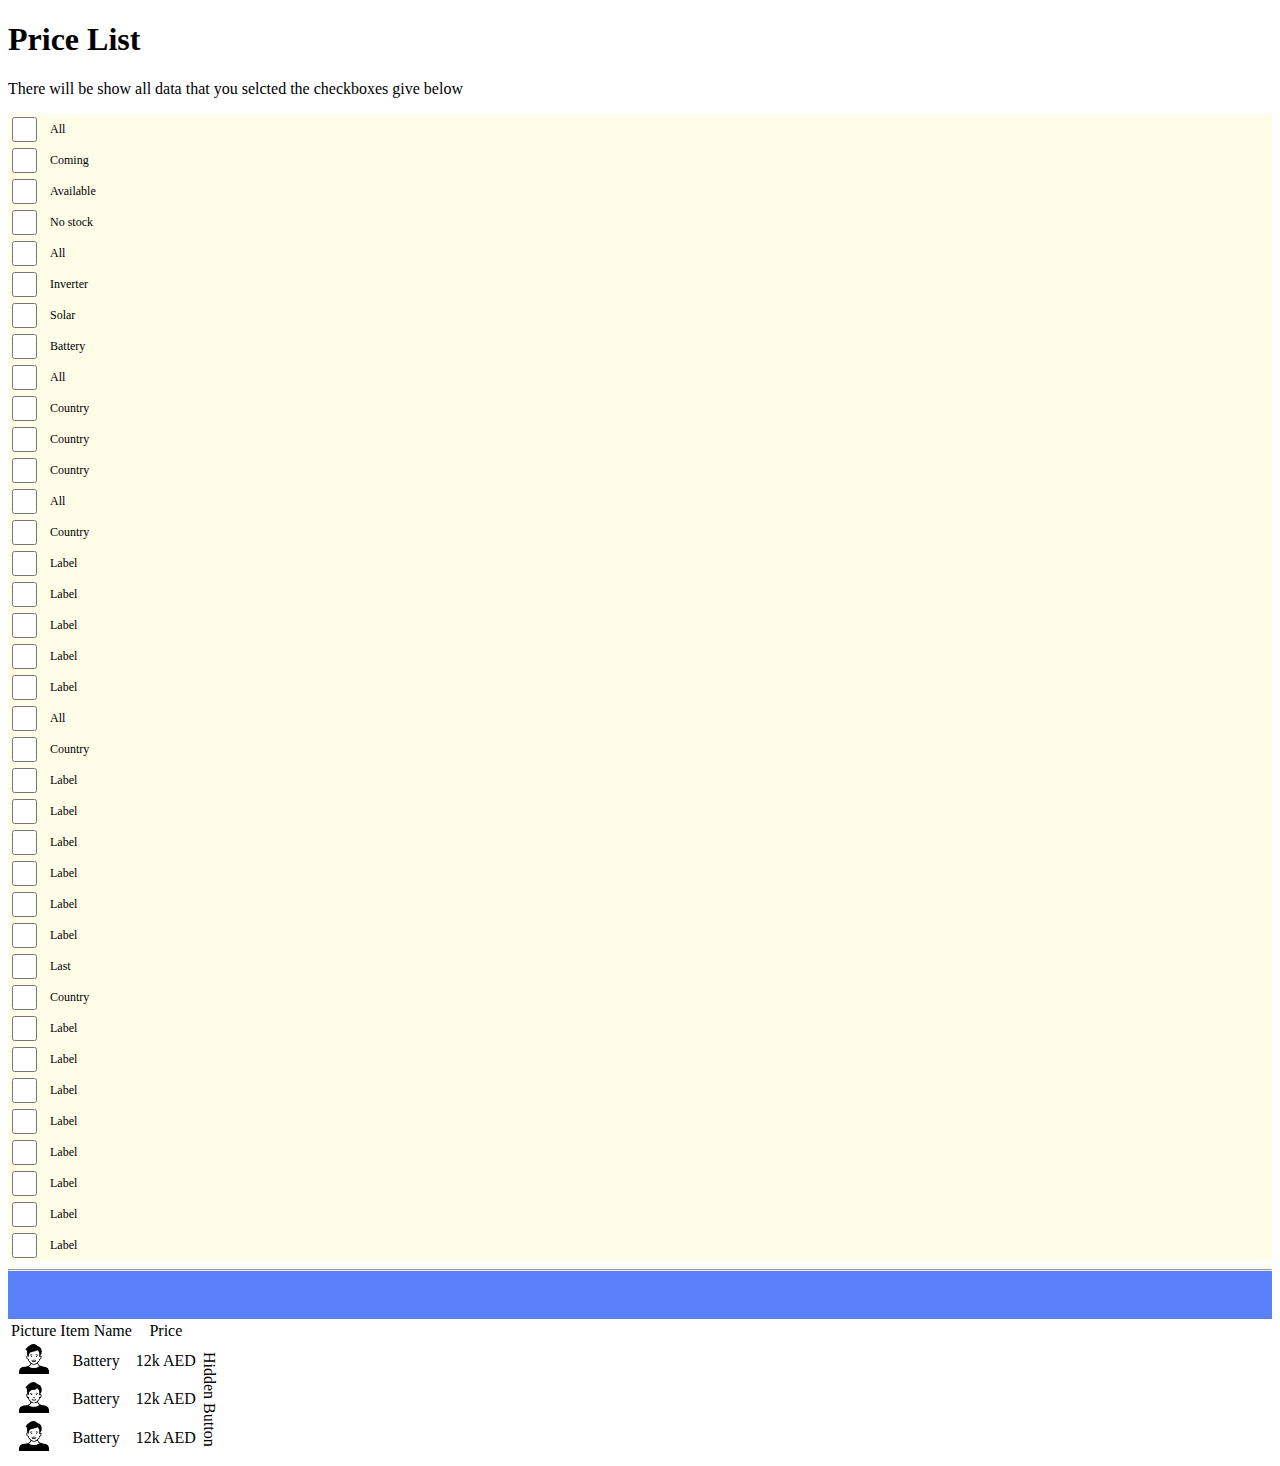
<file: Application/pricelist.html>
<!DOCTYPE html>
<html lang="en">
  <head>
    <meta charset="UTF-8">
    <meta name="viewport" content="width=device-width, initial-scale=1.0">
    <meta http-equiv="X-UA-Compatible" content="ie=edge">
    <title>Applicaton for AGS Dubai</title>
    <link rel="stylesheet" href="https://cdn.jsdelivr.net/npm/bootstrap@5.2.3/dist/css/bootstrap.min.css" integrity="sha384-rbsA2VBKQhggwzxH7pPCaAqO46MgnOM80zW1RWuH61DGLwZJEdK2Kadq2F9CUG65" crossorigin="anonymous">
    <link rel="stylesheet" href="assets/css/custom.css">
  </head>
  <body>
    <div class="container">
        <div class="row">
            <div class="jumbotron">
                <h1>Price List</h1>      
                <p>There will be show all data that you selcted the checkboxes give below</p>
              </div>
        </div>
    </div>
    <div class="container bg-custom">
        <form>
            <div class="row border align-items-center control-row-height" >
                <div class="col-sm-3">
                    <div class="center-align-checkbox">
                      <input class="form-check-input" type="checkbox" value="" id="flexCheckChecked">
                      <label class="form-check-label" for="flexCheckDefault">
                        All
                      </label>
                    </div>
                </div>
                <div class="col-sm-3">
                    <div class="center-align-checkbox">
                    <input class="form-check-input" type="checkbox" value="" id="flexCheckChecked">
                    <label class="form-check-label" for="flexCheckDefault">
                      Coming
                    </label>
                    </div>
                </div>
                <div class="col-sm-3 ">
                    <div class="center-align-checkbox">
                    <input class="form-check-input" type="checkbox" value="" id="flexCheckChecked">
                    <label class="form-check-label" for="flexCheckDefault">
                      Available
                    </label>
                    </div>
                </div>
                <div class="col-sm-3 ">
                    <div class="center-align-checkbox">
                    <input class="form-check-input" type="checkbox" value="" id="flexCheckChecked">
                    <label class="form-check-label" for="flexCheckDefault">
                      No stock
                    </label>
                   </div>
                  </div>
              </div>
        </form>
        <form>
            <div class="row border align-items-center control-row-height">
                <div class="col-sm-3">
                    <div class="center-align-checkbox">
                      <input class="form-check-input" type="checkbox" value="" id="flexCheckChecked">
                      <label class="form-check-label" for="flexCheckDefault">
                        All
                      </label>
                    </div>
                </div>
                <div class="col-sm-3">
                    <div class="center-align-checkbox">
                    <input class="form-check-input" type="checkbox" value="" id="flexCheckChecked">
                    <label class="form-check-label" for="flexCheckDefault">
                      Inverter
                    </label>
                    </div>
                </div>
                <div class="col-sm-3 ">
                    <div class="center-align-checkbox">
                    <input class="form-check-input" type="checkbox" value="" id="flexCheckChecked">
                    <label class="form-check-label" for="flexCheckDefault">
                      Solar
                    </label>
                    </div>
                </div>
                <div class="col-sm-3 ">
                    <div class="center-align-checkbox">
                    <input class="form-check-input" type="checkbox" value="" id="flexCheckChecked">
                    <label class="form-check-label" for="flexCheckDefault">
                     Battery
                    </label>
                   </div>
                  </div>
              </div>
        </form>
        <form>
        <div class="row border align-items-center control-row-height">
            <div class="col-sm-3">
                <div class="center-align-checkbox">
                  <input class="form-check-input" type="checkbox" value="" id="flexCheckChecked">
                  <label class="form-check-label" for="flexCheckDefault">
                    All
                  </label>
                </div>
            </div>
            <div class="col-sm-3">
                <div class="center-align-checkbox">
                <input class="form-check-input" type="checkbox" value="" id="flexCheckChecked">
                <label class="form-check-label" for="flexCheckDefault">
                  Country
                </label>
                </div>
            </div>
            <div class="col-sm-3 ">
                <div class="center-align-checkbox">
                <input class="form-check-input" type="checkbox" value="" id="flexCheckChecked">
                <label class="form-check-label" for="flexCheckDefault">
                  Country
                </label>
                </div>
            </div>
            <div class="col-sm-3 ">
                <div class="center-align-checkbox">
                <input class="form-check-input" type="checkbox" value="" id="flexCheckChecked">
                <label class="form-check-label" for="flexCheckDefault">
                 Country
                </label>
               </div>
              </div>
          </div>
    </form>
    <form>
        <div class="row border align-items-center control-row-height">
            <div class="col-sm">
                <div class="center-align-checkbox">
                  <input class="form-check-input" type="checkbox" value="" id="flexCheckChecked">
                  <label class="form-check-label" for="flexCheckDefault">
                    All
                  </label>
                </div>
            </div>
            <div class="col-sm">
                <div class="center-align-checkbox">
                <input class="form-check-input" type="checkbox" value="" id="flexCheckChecked">
                <label class="form-check-label" for="flexCheckDefault">
                  Country
                </label>
                </div>
            </div>
            <div class="col-sm">
                <div class="center-align-checkbox">
                <input class="form-check-input" type="checkbox" value="" id="flexCheckChecked">
                <label class="form-check-label" for="flexCheckDefault">
                    Label
                </label>
                </div>
            </div>
            <div class="col-sm">
                <div class="center-align-checkbox">
                <input class="form-check-input" type="checkbox" value="" id="flexCheckChecked">
                <label class="form-check-label" for="flexCheckDefault">
                    Label
                </label>
               </div>
              </div>
              <div class="col-sm">
                <div class="center-align-checkbox">
                <input class="form-check-input" type="checkbox" value="" id="flexCheckChecked">
                <label class="form-check-label" for="flexCheckDefault">
                    Label
                </label>
                </div>
            </div>
            <div class="col-sm">
                <div class="center-align-checkbox">
                <input class="form-check-input" type="checkbox" value="" id="flexCheckChecked">
                <label class="form-check-label" for="flexCheckDefault">
                    Label
                </label>
                </div>
            </div>
             <div class="col-sm">
                <div class="center-align-checkbox">
                <input class="form-check-input" type="checkbox" value="" id="flexCheckChecked">
                <label class="form-check-label" for="flexCheckDefault">
                    Label
                </label>
                </div>
            </div>
          </div>
          
    </form>
    <form>
        <div class="row border align-items-center control-row-height horizontal-scrollable">
            <div class="col-sm">
                <div class="center-align-checkbox">
                  <input class="form-check-input" type="checkbox" value="" id="flexCheckChecked">
                  <label class="form-check-label" for="flexCheckDefault">
                    All
                  </label>
                </div>
            </div>
            <div class="col-sm">
                <div class="center-align-checkbox">
                <input class="form-check-input" type="checkbox" value="" id="flexCheckChecked">
                <label class="form-check-label" for="flexCheckDefault">
                  Country
                </label>
                </div>
            </div>
            <div class="col-sm">
                <div class="center-align-checkbox">
                <input class="form-check-input" type="checkbox" value="" id="flexCheckChecked">
                <label class="form-check-label" for="flexCheckDefault">
                    Label
                </label>
                </div>
            </div>
            <div class="col-sm">
                <div class="center-align-checkbox">
                <input class="form-check-input" type="checkbox" value="" id="flexCheckChecked">
                <label class="form-check-label" for="flexCheckDefault">
                    Label
                </label>
               </div>
              </div>
              <div class="col-sm">
                <div class="center-align-checkbox">
                <input class="form-check-input" type="checkbox" value="" id="flexCheckChecked">
                <label class="form-check-label" for="flexCheckDefault">
                    Label
                </label>
                </div>
            </div>
            <div class="col-sm">
                <div class="center-align-checkbox">
                <input class="form-check-input" type="checkbox" value="" id="flexCheckChecked">
                <label class="form-check-label" for="flexCheckDefault">
                    Label
                </label>
                </div>
            </div>
            <div class="col-sm">
                <div class="center-align-checkbox">
                <input class="form-check-input" type="checkbox" value="" id="flexCheckChecked">
                <label class="form-check-label" for="flexCheckDefault">
                    Label
                </label>
                </div>
            </div>
            <div class="col-sm">
                <div class="center-align-checkbox">
                <input class="form-check-input" type="checkbox" value="" id="flexCheckChecked">
                <label class="form-check-label" for="flexCheckDefault">
                  Label
                </label>
                </div>
            </div>
          </div>
          
    </form>
    <form>
        <div class="row border align-items-center control-row-height">
            <div class="col-sm-3">
                <div class="center-align-checkbox">
                  <input class="form-check-input" type="checkbox" value="" id="flexCheckChecked">
                  <label class="form-check-label" for="flexCheckDefault">
                    Last
                  </label>
                </div>
            </div>
            <div class="col-sm-3">
                <div class="center-align-checkbox">
                <input class="form-check-input" type="checkbox" value="" id="flexCheckChecked">
                <label class="form-check-label" for="flexCheckDefault">
                  Country
                </label>
                </div>
            </div>
            <div class="col-sm-3">
                <div class="center-align-checkbox">
                <input class="form-check-input" type="checkbox" value="" id="flexCheckChecked">
                <label class="form-check-label" for="flexCheckDefault">
                    Label
                </label>
                </div>
            </div>
            <div class="col-sm-3">
                <div class="center-align-checkbox">
                <input class="form-check-input" type="checkbox" value="" id="flexCheckChecked">
                <label class="form-check-label" for="flexCheckDefault">
                    Label
                </label>
               </div>
              </div>
              <div class="col-sm-3">
                <div class="center-align-checkbox">
                <input class="form-check-input" type="checkbox" value="" id="flexCheckChecked">
                <label class="form-check-label" for="flexCheckDefault">
                    Label
                </label>
                </div>
            </div>
            <div class="col-sm-3">
                <div class="center-align-checkbox">
                <input class="form-check-input" type="checkbox" value="" id="flexCheckChecked">
                <label class="form-check-label" for="flexCheckDefault">
                    Label
                </label>
                </div>
            </div>
            <div class="col-sm-3">
                <div class="center-align-checkbox">
                <input class="form-check-input" type="checkbox" value="" id="flexCheckChecked">
                <label class="form-check-label" for="flexCheckDefault">
                    Label
                </label>
                </div>
            </div>
            <div class="col-sm-3">
                <div class="center-align-checkbox">
                <input class="form-check-input" type="checkbox" value="" id="flexCheckChecked">
                <label class="form-check-label" for="flexCheckDefault">
                  Label
                </label>
                </div>
            </div>
            <div class="col-sm-3">
                <div class="center-align-checkbox">
                <input class="form-check-input" type="checkbox" value="" id="flexCheckChecked">
                <label class="form-check-label" for="flexCheckDefault">
                  Label
                </label>
                </div>
            </div>
            <div class="col-sm-3">
                <div class="center-align-checkbox">
                <input class="form-check-input" type="checkbox" value="" id="flexCheckChecked">
                <label class="form-check-label" for="flexCheckDefault">
                  Label
                </label>
                </div>
            </div>
          </div>
          
    </form>
      </div>
      <div class="container">
        <div class="row separator-row">
            <hr class="hr" >
        </div>
      </div>
      
      <div class="container mt-3">
        <div class="row">
            <table class="table">
                <thead>
                  <tr>
              
                    <td> Picture</td>
                    <td> Item Name</td>
                    <td> Price</td>
                    <td></td>
                   
                  </tr>
                </thead>
                <tbody>
                    <td><img src="assets/images/download.png" alt="..." class="img-size"></td>
                    <td>Battery</td>
                    <td>12k AED</td>
                    <td rowspan="4" class="vertically-align"> Hidden Button</td>
                    
                  </tr>
                  <tr>
                    
                    <td><img src="assets/images/download.png" alt="..." class="img-size"></td>
                    <td>Battery</td>
                    <td>12k AED</td>
                  
                    
                  </tr>
                  <tr>
                   
                    <td><img src="assets/images/download.png" alt="..." class="img-size"></td>
                    <td>Battery</td>
                    <td>12k AED</td>
                    
                  </tr>
                </tbody>
              </table>
        </div>
      </div>
    
  </body>
  <script src="assets/js/bootstrap.min.js"></script>
  <script src="https://cdn.jsdelivr.net/npm/bootstrap@5.2.3/dist/js/bootstrap.min.js" integrity="sha384-cuYeSxntonz0PPNlHhBs68uyIAVpIIOZZ5JqeqvYYIcEL727kskC66kF92t6Xl2V" crossorigin="anonymous"></script>
</html>
</file>
<file: Application/assets/css/custom.css>
.bg-custom{
    background-color:#FFFDE8;
}
label.form-check-label {
    margin-left: 10px;
}
input#flexCheckChecked {
    width: 25px;
    height: 25px;
}
.center-align-checkbox{
    display: flex;
    align-items: center;
}
.control-row-height{
min-height: 50px;
flex-wrap: nowrap;
overflow-x: auto;
}
label.form-check-label {
    font-size: 12px;
}
.separator-row{
    height: 50px;
    background-color: #5A80FB;
}
.vertically-align{
writing-mode: vertical-rl;
text-orientation: mixed;
}
img.img-size {
    width: 30px;
}

tr, td {
    text-align: center;
}
</file>
